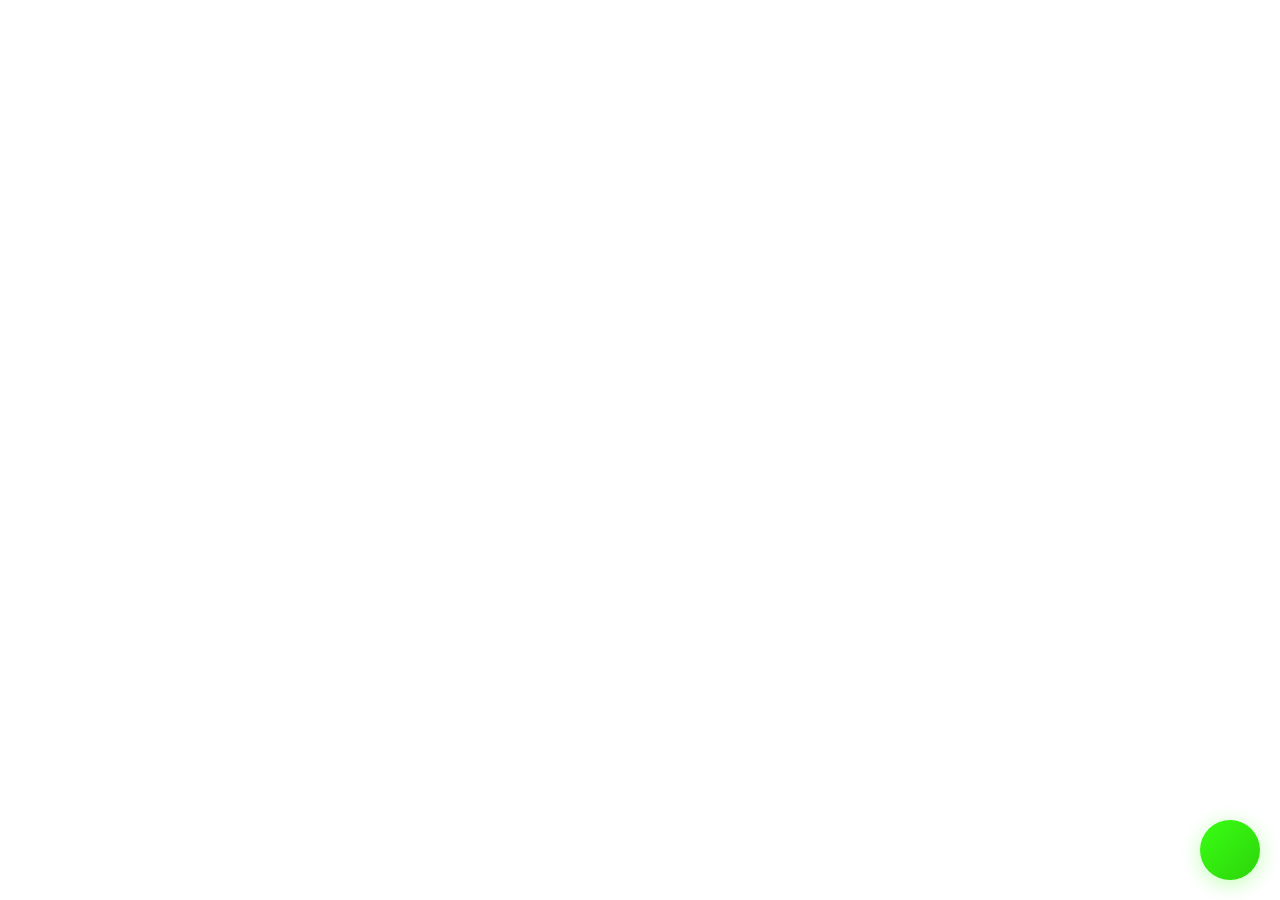
<file: Gemini/chatbot.html>
<!DOCTYPE html>
<html>
<head>
    <meta charset="UTF-8">
    <link rel="stylesheet" href="chatbot.css">
</head>
<body>
    <!-- Chatbot Toggle Button -->
    <div id="chatbot-toggle" class="chatbot-toggle">
        <i class="fas fa-comments"></i>
    </div>

    <!-- Chatbot Container -->
    <div id="chatbot-container" class="chatbot-container">
        <div class="chatbot-header">
            <div class="chatbot-title">
                <i class="fas fa-robot"></i>
                <span>AI Assistant</span>
            </div>
            <div class="chatbot-controls">
                <button id="chatbot-minimize" class="control-btn">
                    <i class="fas fa-minus"></i>
                </button>
                <button id="chatbot-close" class="control-btn">
                    <i class="fas fa-times"></i>
                </button>
            </div>
        </div>
        
        <div id="chatbot-messages" class="chatbot-messages">
            <div class="message bot-message">
                <div class="message-content">
                    <i class="fas fa-robot message-avatar"></i>
                    <div class="message-text">
                        Xin chào! Tôi là trợ lý AI của VPS Siêu Tốc. Tôi có thể giúp bạn tìm hiểu về các dịch vụ VPS, giải đáp thắc mắc kỹ thuật, hoặc hỗ trợ bạn chọn gói VPS phù hợp. Bạn cần hỗ trợ gì?
                    </div>
                </div>
            </div>
        </div>
        
        <div class="chatbot-input">
            <div class="input-container">
                <textarea 
                    id="chatbot-input-field" 
                    placeholder="Nhập tin nhắn của bạn..." 
                    rows="1"
                ></textarea>
                <button id="chatbot-send" class="send-btn">
                    <i class="fas fa-paper-plane"></i>
                </button>
            </div>
            <div class="chatbot-footer">
                <small>Powered by Google Gemini AI</small>
            </div>
        </div>
    </div>

    <script src="chatbot.js"></script>
</body>
</html>
</file>
<file: Gemini/chatbot.css>
/* Chatbot Styles */
* {
    box-sizing: border-box;
}

.chatbot-toggle {
    position: fixed;
    bottom: 20px;
    right: 20px;
    width: 60px;
    height: 60px;
    background: linear-gradient(135deg, #39FF14, #2dd40a);
    border-radius: 50%;
    cursor: pointer;
    display: flex;
    align-items: center;
    justify-content: center;
    box-shadow: 0 4px 20px rgba(57, 255, 20, 0.3);
    z-index: 1000;
    transition: all 0.3s ease;
    animation: pulse 2s infinite;
}

.chatbot-toggle:hover {
    transform: scale(1.1);
    box-shadow: 0 6px 25px rgba(57, 255, 20, 0.5);
}

.chatbot-toggle i {
    color: #000;
    font-size: 24px;
}

@keyframes pulse {
    0% {
        box-shadow: 0 4px 20px rgba(57, 255, 20, 0.3);
    }
    50% {
        box-shadow: 0 4px 20px rgba(57, 255, 20, 0.6);
    }
    100% {
        box-shadow: 0 4px 20px rgba(57, 255, 20, 0.3);
    }
}

.chatbot-container {
    position: fixed;
    bottom: 20px;
    right: 20px;
    width: 380px;
    height: 550px;
    background: #121212;
    border-radius: 15px;
    box-shadow: 0 10px 40px rgba(0, 0, 0, 0.5);
    z-index: 1001;
    display: none;
    flex-direction: column;
    border: 1px solid rgba(57, 255, 20, 0.3);
    overflow: hidden;
}

.chatbot-container.open {
    display: flex;
}

.chatbot-container.minimized {
    height: 60px;
}

.chatbot-header {
    background: linear-gradient(135deg, #1a1a1a, #2a2a2a);
    padding: 15px 20px;
    display: flex;
    justify-content: space-between;
    align-items: center;
    border-bottom: 1px solid rgba(57, 255, 20, 0.2);
}

.chatbot-title {
    display: flex;
    align-items: center;
    color: #39FF14;
    font-weight: 600;
    font-size: 16px;
}

.chatbot-title i {
    margin-right: 8px;
    font-size: 18px;
}

.chatbot-controls {
    display: flex;
    gap: 5px;
}

.control-btn {
    width: 30px;
    height: 30px;
    border: none;
    background: rgba(255, 255, 255, 0.1);
    color: #ccc;
    border-radius: 50%;
    cursor: pointer;
    display: flex;
    align-items: center;
    justify-content: center;
    transition: all 0.2s ease;
}

.control-btn:hover {
    background: rgba(57, 255, 20, 0.2);
    color: #39FF14;
}

.chatbot-messages {
    flex: 1;
    padding: 15px;
    overflow-y: auto;
    scroll-behavior: smooth;
}

.chatbot-messages::-webkit-scrollbar {
    width: 6px;
}

.chatbot-messages::-webkit-scrollbar-track {
    background: rgba(255, 255, 255, 0.1);
    border-radius: 3px;
}

.chatbot-messages::-webkit-scrollbar-thumb {
    background: #39FF14;
    border-radius: 3px;
}

.message {
    margin-bottom: 15px;
    animation: fadeInUp 0.3s ease;
}

@keyframes fadeInUp {
    from {
        opacity: 0;
        transform: translateY(10px);
    }
    to {
        opacity: 1;
        transform: translateY(0);
    }
}

.message-content {
    display: flex;
    align-items: flex-start;
    gap: 10px;
}

.message-avatar {
    width: 32px;
    height: 32px;
    border-radius: 50%;
    display: flex;
    align-items: center;
    justify-content: center;
    font-size: 14px;
    flex-shrink: 0;
}

.bot-message .message-avatar {
    background: linear-gradient(135deg, #39FF14, #2dd40a);
    color: #000;
}

.user-message .message-avatar {
    background: linear-gradient(135deg, #007bff, #0056b3);
    color: #fff;
}

.message-text {
    background: rgba(255, 255, 255, 0.1);
    color: #e0e0e0;
    padding: 10px 15px;
    border-radius: 15px;
    max-width: 280px;
    word-wrap: break-word;
    line-height: 1.4;
}

.bot-message .message-text {
    background: rgba(57, 255, 20, 0.1);
    border: 1px solid rgba(57, 255, 20, 0.2);
}

.user-message {
    text-align: right;
}

.user-message .message-content {
    flex-direction: row-reverse;
}

.user-message .message-text {
    background: rgba(0, 123, 255, 0.2);
    border: 1px solid rgba(0, 123, 255, 0.3);
}

.chatbot-input {
    border-top: 1px solid rgba(57, 255, 20, 0.2);
    background: #1a1a1a;
}

.input-container {
    display: flex;
    padding: 15px;
    gap: 10px;
    align-items: flex-end;
}

#chatbot-input-field {
    flex: 1;
    background: rgba(255, 255, 255, 0.1);
    border: 1px solid rgba(57, 255, 20, 0.3);
    border-radius: 20px;
    padding: 10px 15px;
    color: #e0e0e0;
    resize: none;
    min-height: 40px;
    max-height: 100px;
    font-family: inherit;
    font-size: 14px;
    line-height: 1.4;
}

#chatbot-input-field:focus {
    outline: none;
    border-color: #39FF14;
    box-shadow: 0 0 0 2px rgba(57, 255, 20, 0.2);
}

#chatbot-input-field::placeholder {
    color: #888;
}

.send-btn {
    width: 40px;
    height: 40px;
    background: linear-gradient(135deg, #39FF14, #2dd40a);
    border: none;
    border-radius: 50%;
    color: #000;
    cursor: pointer;
    display: flex;
    align-items: center;
    justify-content: center;
    transition: all 0.2s ease;
    flex-shrink: 0;
}

.send-btn:hover {
    transform: scale(1.05);
    box-shadow: 0 2px 10px rgba(57, 255, 20, 0.4);
}

.send-btn:disabled {
    opacity: 0.5;
    cursor: not-allowed;
    transform: none;
}

.chatbot-footer {
    padding: 8px 15px;
    text-align: center;
    color: #888;
    font-size: 11px;
    border-top: 1px solid rgba(255, 255, 255, 0.1);
}

.typing-indicator {
    display: flex;
    align-items: center;
    gap: 5px;
    padding: 10px 15px;
    background: rgba(57, 255, 20, 0.1);
    border: 1px solid rgba(57, 255, 20, 0.2);
    border-radius: 15px;
    max-width: 280px;
}

.typing-dot {
    width: 6px;
    height: 6px;
    background: #39FF14;
    border-radius: 50%;
    animation: typingAnimation 1.4s infinite ease-in-out;
}

.typing-dot:nth-child(2) {
    animation-delay: 0.2s;
}

.typing-dot:nth-child(3) {
    animation-delay: 0.4s;
}

@keyframes typingAnimation {
    0%, 60%, 100% {
        transform: translateY(0);
        opacity: 0.3;
    }
    30% {
        transform: translateY(-10px);
        opacity: 1;
    }
}

/* Mobile responsiveness */
@media (max-width: 480px) {
    .chatbot-container {
        width: calc(100vw - 20px);
        height: calc(100vh - 20px);
        bottom: 10px;
        right: 10px;
        border-radius: 10px;
    }
    
    .chatbot-toggle {
        bottom: 15px;
        right: 15px;
    }
    
    .message-text {
        max-width: calc(100vw - 120px);
    }
}
</file>
